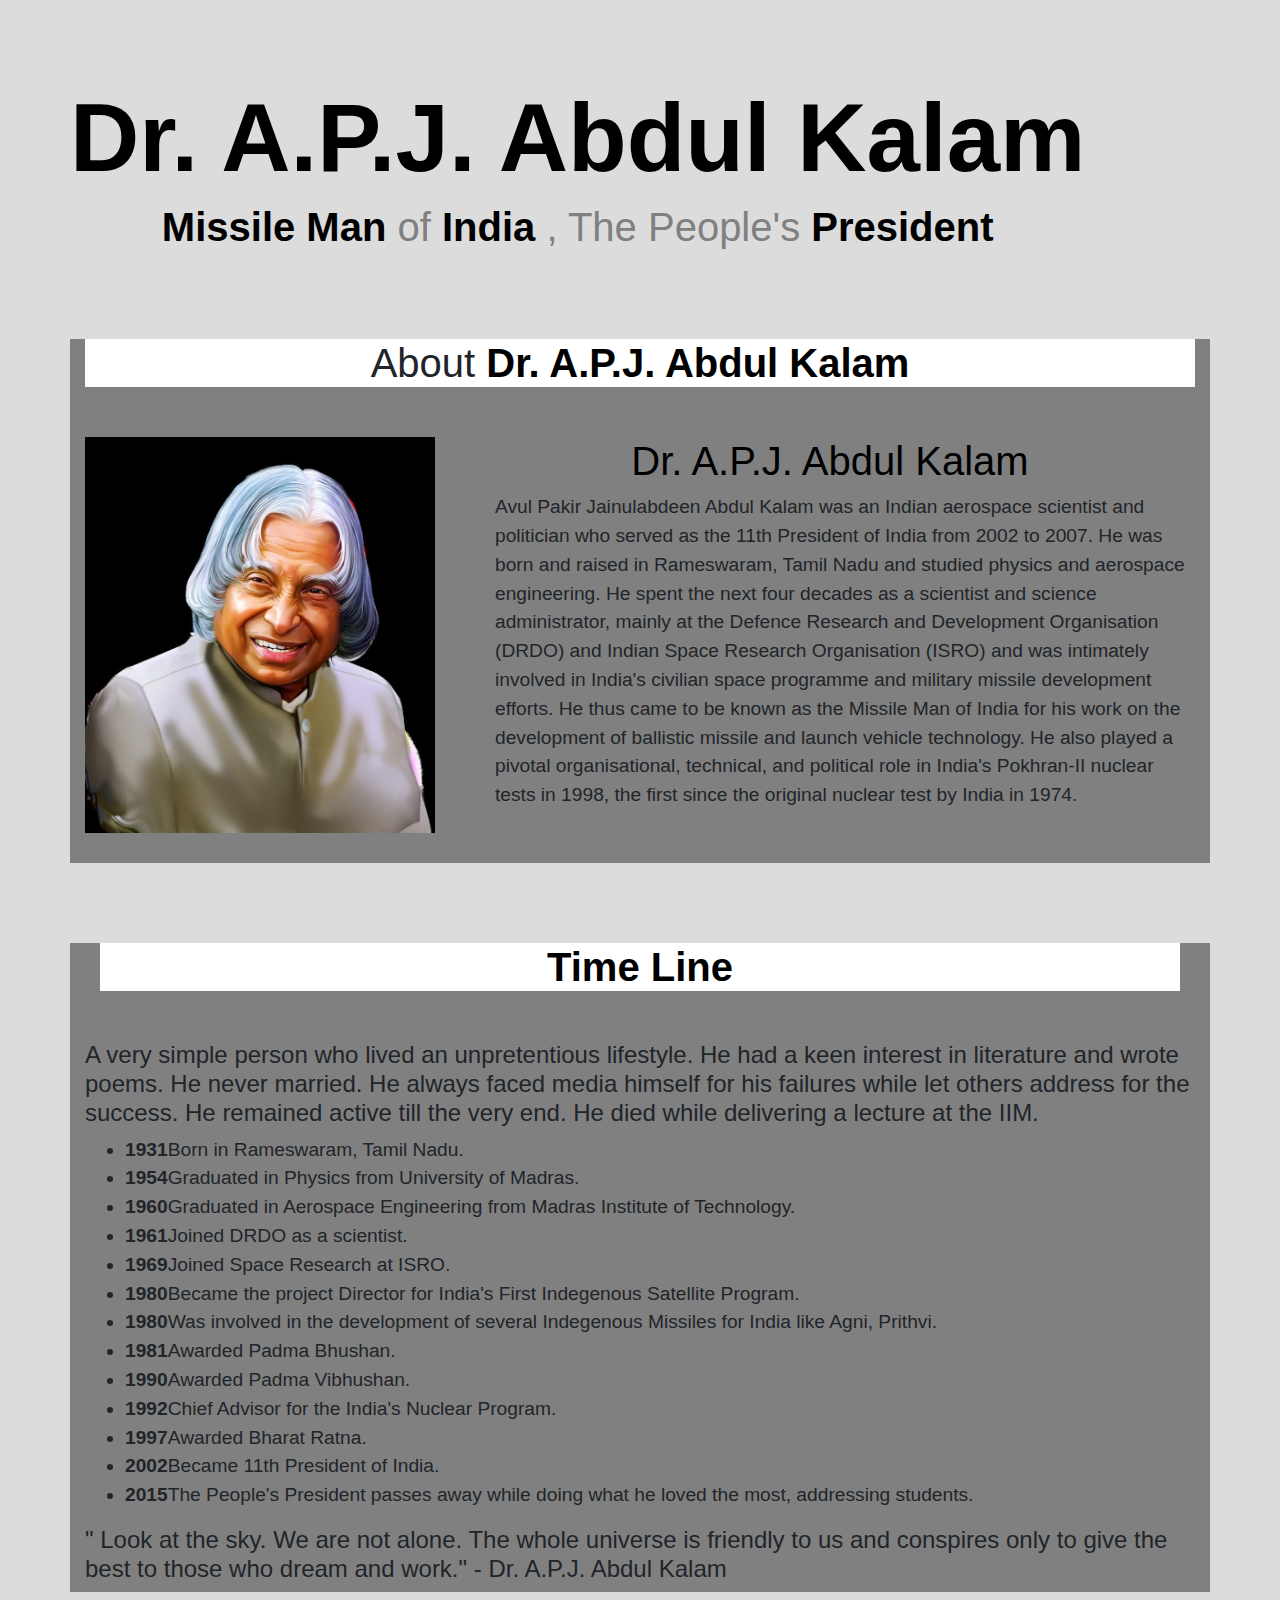
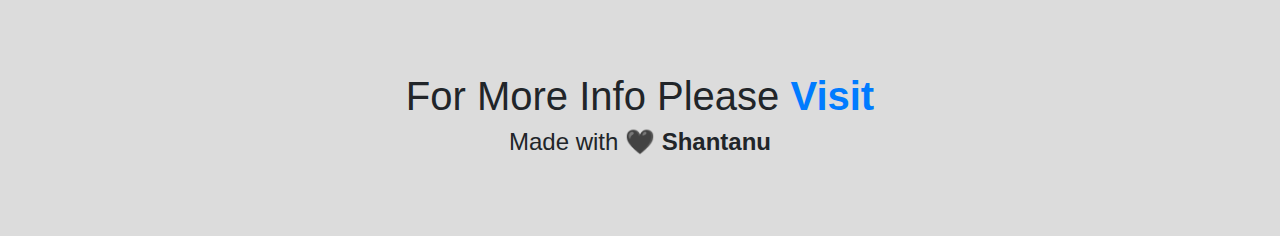
<file: project-code/Web/trabutepage/index.html>
<!doctype html>
<html lang="en">
  <head>
    <!-- Required meta tags -->
    <meta charset="utf-8">
    <meta name="viewport" content="width=device-width, initial-scale=1, shrink-to-fit=no">

    <!-- Bootstrap CSS -->
    <link rel="stylesheet" href="https://stackpath.bootstrapcdn.com/bootstrap/4.5.2/css/bootstrap.min.css" integrity="sha384-JcKb8q3iqJ61gNV9KGb8thSsNjpSL0n8PARn9HuZOnIxN0hoP+VmmDGMN5t9UJ0Z" crossorigin="anonymous">
    <link rel="stylesheet" href="style.css">
    <title>Tribute Page</title>
  </head>
  <body>
        <!-- front intro section -->
        <section class="main-section">
            <div class="container">
            <div class="row">
                <div class="md-col-9">
                    <h1 class="main-text"> <Strong class="change-main-text">Dr. A.P.J. Abdul Kalam</Strong> </h1>
                    <h1 class="sub-main-text"><strong class="change-main-text">Missile Man </strong>of <strong class="change-main-text">India</strong> , The People's <strong class="change-main-text">President</strong></h1>

                </div>
            </div>
        </div>
        </section>
        <section class="main-section">
            <div class="container about-main">
                <div class="md-col-9">
                    <h1 class="section-dis">About<Strong class="change-main-text"> Dr. A.P.J. Abdul Kalam</Strong></h1>
                </div>
                <div class="row">
                    <div class="col-md-4">
                        <img class="about-image" src="Image/about.jpg" alt="">
                    </div>
                    <div class="col-md-8">
                        <h1 class="about-main-text"> Dr. A.P.J. Abdul Kalam</h1>
                        
                        <p class="about-text"> Avul Pakir Jainulabdeen Abdul Kalam was an Indian aerospace scientist and politician who served as the 11th President of India from 2002 to 2007. He was born and raised in Rameswaram, Tamil Nadu and studied physics and aerospace engineering. He spent the next four decades as a scientist and science administrator, mainly at the Defence Research and Development Organisation (DRDO) and Indian Space Research Organisation (ISRO) and was intimately involved in India's civilian space programme and military missile development efforts. He thus came to be known as the Missile Man of India for his work on the development of ballistic missile and launch vehicle technology. He also played a pivotal organisational, technical, and political role in India's Pokhran-II nuclear tests in 1998, the first since the original nuclear test by India in 1974.</p>
                           
                       

                    </div>
                </div>
            </div>
        </section>
        <section class="main-section"> 
            <div class="container finial-main">
                <div class="col-md-12">
                    <h1 class="section-dis"><strong class="change-main-text"> Time Line </strong></h1>
                </div>
                <div class="row">
                    <div class="col-md-12">
                        <h4 class="headingg">A very simple person who lived an unpretentious lifestyle. He had a keen interest in literature and wrote poems. He never married. He always faced media himself for his failures while let others address for the success. He remained active till the very end. He died while delivering a lecture at the IIM.</h4>
                        <ul class="list">
                            <li class="list-item"><strong>1931</strong>Born in Rameswaram, Tamil Nadu.</li>
                            <li class="list-item"><strong>1954</strong>Graduated in Physics from University of Madras.</li>
                            <li class="list-item"><strong>1960</strong>Graduated in Aerospace Engineering from Madras Institute of Technology.</li>
                            <li class="list-item"><strong>1961</strong>Joined DRDO as a scientist.</li>
                            <li class="list-item"><strong>1969</strong>Joined Space Research at ISRO.</li>
                            <li class="list-item"><strong>1980</strong>Became the project Director for India's First Indegenous Satellite Program.</li>
                            <li class="list-item"><strong>1980</strong>Was involved in the development of several Indegenous Missiles for India like Agni, Prithvi.</li>
                            <li class="list-item"><strong>1981</strong>Awarded Padma Bhushan.</li>
                            <li class="list-item"><strong>1990</strong>Awarded Padma Vibhushan.</li>
                            <li class="list-item"><strong>1992</strong>Chief Advisor for the India's Nuclear Program.</li>
                            <li class="list-item"><strong>1997</strong>Awarded Bharat Ratna.</li>
                            <li class="list-item"><strong>2002</strong>Became 11th President of India.</li>
                            <li class="list-item"><strong>2015</strong>The People's President passes away while doing what he loved the most, addressing students.</li>
                        </ul>
                        <h4 class="headingg">" Look at the sky. We are not alone. The whole universe is friendly to us and conspires only to give the best to those who dream and work."
                            - Dr. A.P.J. Abdul Kalam
                            </h4>
                    
                    </div>
                </div>

            </div>
        </section>
        <section class="main-section">
            <div class="md-col-12">
                <h1 class="finial"> For More Info Please <strong><a target="_blank" href="https://en.wikipedia.org/wiki/A._P._J._Abdul_Kalam">Visit</a> </strong></h1>
                <h4 style="text-align: center;">Made with 🖤 <Strong>Shantanu</Strong></h4>
            </div>
        </section>

    <!-- Optional JavaScript -->
    <!-- jQuery first, then Popper.js, then Bootstrap JS -->
    <script src="https://code.jquery.com/jquery-3.5.1.slim.min.js" integrity="sha384-DfXdz2htPH0lsSSs5nCTpuj/zy4C+OGpamoFVy38MVBnE+IbbVYUew+OrCXaRkfj" crossorigin="anonymous"></script>
    <script src="https://cdn.jsdelivr.net/npm/popper.js@1.16.1/dist/umd/popper.min.js" integrity="sha384-9/reFTGAW83EW2RDu2S0VKaIzap3H66lZH81PoYlFhbGU+6BZp6G7niu735Sk7lN" crossorigin="anonymous"></script>
    <script src="https://stackpath.bootstrapcdn.com/bootstrap/4.5.2/js/bootstrap.min.js" integrity="sha384-B4gt1jrGC7Jh4AgTPSdUtOBvfO8shuf57BaghqFfPlYxofvL8/KUEfYiJOMMV+rV" crossorigin="anonymous"></script>
  </body>
</html>
</file>
<file: project-code/Web/trabutepage/style.css>
body{
    margin: 0;
	padding: 0;
	width: 100%;
	overflow-x: hidden;
    background-color: gainsboro;
}
.main-section{
    margin-top: 80px;
    margin-bottom: 80px;
}
.main-text{
    text-align: center;
    color: gray;
    font-size: 6em;
    animation-name: shan;
    animation-duration: 2s;
}
.sub-main-text{
    text-align: center;
    color: gray;
    animation-name: shan;
    animation-duration: 2s;
    animation-delay: .5s;
    animation-fill-mode:backwards; 
}
.change-main-text{
    color: black;
}
@keyframes shan{
    0%{
        transform: translate(-100%);
        opacity: 0;
    }
    100%{
        transform: translate(0);
        opacity: 1;
    }
}
.section-dis{
    text-align: center;
    margin-bottom: 50px;
    background-color: #ffffff;
}
.about-image{
    width: 100%;
    height: 100%;
    margin-bottom: 20px;
    padding-bottom: 30px;
}
.about-main-text{
    text-align: center;
    color: black;
}
.about-text{
    text-align: auto;
    font-size:larger;
    margin-left: 30px;
}
.about-main{
    background-color: grey;
}
.list{
    align-content: center;
    align-items: center;
}
.list-item{
    font-size: 1.2em;
}
.finial-main{
    background-color: grey;
}
.finial{
    text-align: center;
}
</file>
